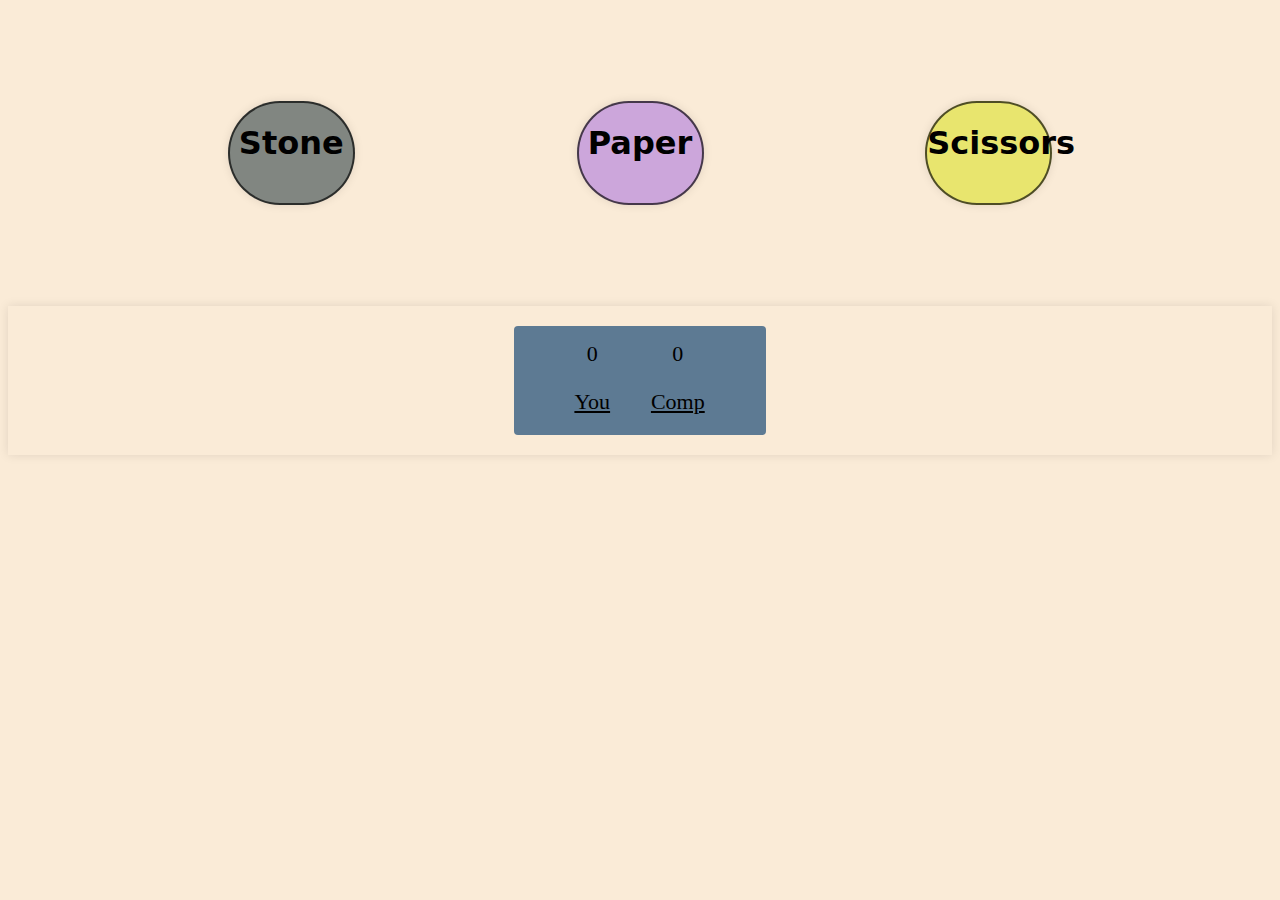
<file: Game/index.html>
<!DOCTYPE html>
<html>
<head>
  <meta charset="UTF-8">
  <meta http-equiv="X-UA-Compatible" content="IE=edge">
  <meta name="viewport" content="width=device-width, initial-scale=1.0">
  <title>Game</title>
  <link rel="stylesheet" href="style.css">
  <style>
    .main {
      padding: 20px; /* Adding some padding for better spacing */
      box-shadow: 0 0 10px rgba(0, 0, 0, 0.1); /* Adding box shadow */
    }
  </style>
</head>
<body>
  <div class="continer1" style="
    margin-top: 99px;
    display: flex;
    justify-content: space-evenly;">

    <div id="stone" class="btn" style="
      width: 123px;
      margin: 2px;
      background-color: #818681;
      height: 100px;
	  box-shadow: 0 0 10px rgba(0, 0, 0, 0.1);"><h1>Stone</h1></div>

    <div id="paper" class="btn" style="
      width: 123px;
      margin: 2px;
      background-color: #cca6db;
      height: 100px;
	  box-shadow: 0 0 10px rgba(0, 0, 0, 0.1);"><h1>Paper</h1></div>

    <div id="scissors" class="btn" style="
      width: 123px;
      margin: 2px;
      background-color: #e8e56e;
      height: 100px;
	  box-shadow: 0 0 10px rgba(0, 0, 0, 0.1);"
	  
    ><h1>Scissors</h1></div>
  </div>
  <div class="main">
    <div class="score">
      <div class="your" style="margin-left: 40px;"><p class="userScore">0</p><p><u>You</u></p><br></div>
      <div class="comps"><p class="compScore" >0</p><p><u>Comp</u></p><br></div><br>
    </div>
  </div>

  <script src="game.js"></script>
</body>
</html>
</file>
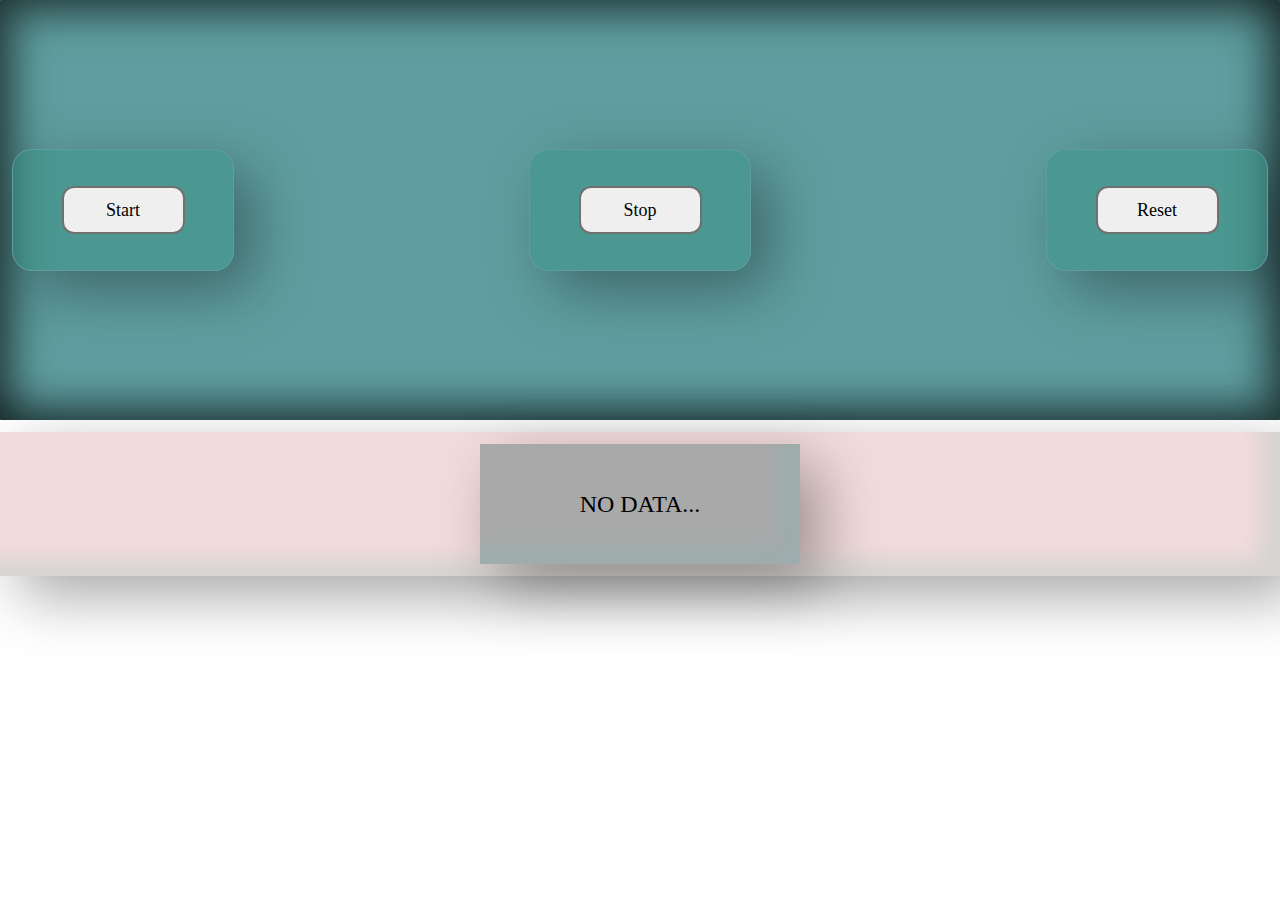
<file: Stop Watch/index.html>
<html>
 <head>
  <meta charset="UTF-8">
  <meta http-equiv="X-UA-Compatible" content="IE=edge">
  <meta name="viewport" content="width=device-width, initial-scale=1.0 ">
  <link rel="stylesheet" href="style.css">
  <title>Timer</title>
 </head>
 <body>
	<div class="continer">
	<div class="start btn" style="
    margin-left: 12px;
		">
	<button class="set">Start</button></div>
	
	<div class="stop btn"><button class="paush">Stop</button></div>
	<div class="reset btn" style="
    margin-right: 12;
	"><button class="reset">Reset</button></div>
	</div>
	<div class="continer1" >
	<div class="display_time"><P id="data" style="font-size:24px;">NO DATA...</P></div>
	</div>
 </body>
    <script src="script.js"></script>
 </html>
</file>
<file: Game/style.css>
body{
      background-color: antiquewhite;
}
 .btn{
 border-radius: 25rem;
 border :2px solid #000000a9;
 display:flex;
 justify-content: space-around;
 font-family:system-ui;
 } 
.btn:hover{
	opacity:0.5;
	cursor:pointer; 
}
.btn:active{
	box-sizing: border-box;
	font-size:28px;
}
 
.score{
	display:flex;
	justify-content:space-around;
	align-items:center;
	background-color: #5d7a93;
    height: 109px;
    width: 252px;
	border:none;
	border-radius:4px;}
	
.your,.comps{
	margin-top: 21px;
	text-align:center;
	font-size:22px;
	}
.main{
	margin-top:99px;
	display:flex;
	justify-content: space-around;
}
</file>
<file: Stop Watch/style.css>
*{
	padding:0px;
	margin:0px;
}



.continer{
    display: flex;
    background-color: #5f9ea0;
    height: 420px;
    flex-wrap: wrap;
    align-content: center;
    justify-content: space-between;
	border-radius:1px;
    box-shadow: inset 14px 14px 40px #00000089, inset -14px -14px 40px #00000089;
    /* box-shadow:; */
	}
.btn{
	height:120px;
	width:220px;
	background-color:#3692827d;
	border: 1px solid #5f9ea0;
	border-radius:20px;
	display: flex;
    align-items: center;
    justify-content: center;
    box-shadow: 20px 20px 60px #00000059;
	/* inset -20px -17px 20px 0px #78b9bc38; */
 
	}

button{
	display:flex;
	flex-direction: column-reverse;
	justify-content: center;
	align-items: stretch;
	
	font-family: math;
	padding-bottom: 29px;
	font-size:18px;
	padding: 22px;
    margin: 22px;
    width: 123px;
    height: 40px;
    border: 2px solid #00000087;
    border-radius: 12px;
}

button:hover{
		opacity:40%;
		color: black;
		box-shadow: 20px 20px 60px #00000059,inset -20px -17px 20px 0px #78b9bc38;
		background-color: #ffffff8a;;/* font-size:20px; */
		/* font-size:20px; */

}
button:active{
	padding-bottom: 20px;
	margin: 18px;
		 font-size:20px;
		 
}

.display_time{
	display:flex;
	justify-content: space-around;
	height:120px;
	width:320px;
	background-color: darkgray;
	box-shadow: 20px 20px 60px #00000059,inset -20px -17px 20px 0px #78b9bc38;
	margin-bottom:12px;
	margin-top:12px;
	ALIGN-ITEMS: center;
}

.continer1{
	background-color:#ebc9c9a8;
	margin-top:12px;
	display:flex;
	justify-content: space-around;
	box-shadow: 20px 20px 60px #00000059,inset -20px -17px 20px 0px #78b9bc38;
}
@media (max-width: 768px) {
    /* Adjustments for tablets and smaller screens */

    button {
        font-size: 14px; /* Adjust font size for buttons */
        padding: 10px 20px; /* Adjust padding for buttons */
    }

    .display_time {
        font-size: 16px; /* Adjust font size for time display */
        width: 280px; /* Adjust width for time display */
    }
}

@media (max-width: 500px) {
    /* Adjustments for larger smartphones */

.continer {
    display: flex;
    background-color: #5f9ea0;
    height: 420px;
    flex-wrap: wrap;
    align-content: space-around;
    justify-content: space-around;
    border-radius: 1px;
    box-shadow: inset 14px 14px 40px #00000089, inset -14px -14px 40px #00000089;
}
    button {
        font-size: 12px; /* Further reduce font size for buttons */
        padding: 8px 16px; /* Further reduce padding for buttons */
    }

    .display_time {
        font-size: 14px; /* Further reduce font size for time display */
        width: 240px; /* Further adjust width for time display */
    }
}
</file>
